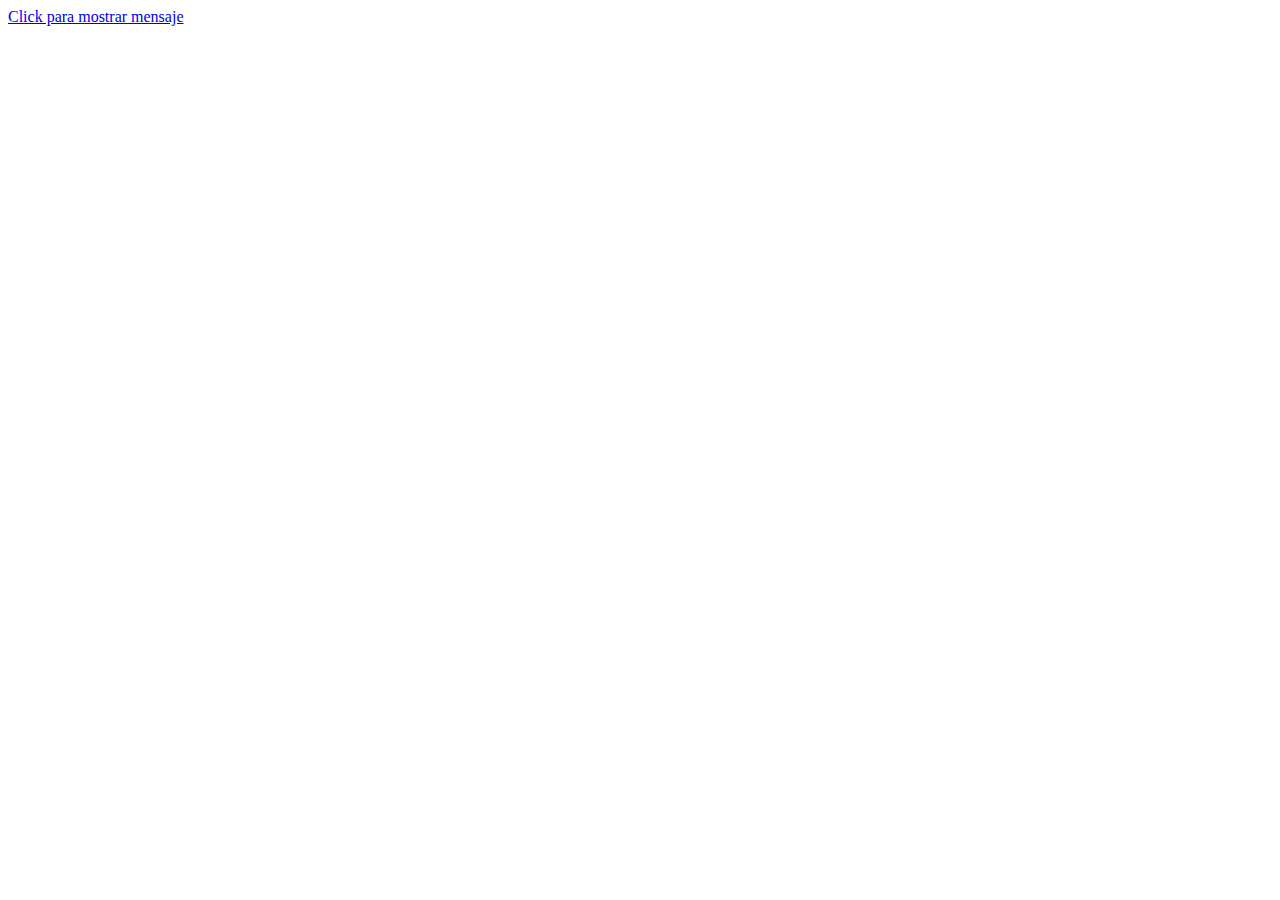
<file: css/index.html>
<!DOCTYPE html>
<html>
<head>
	<title>Javasscricio</title>
	<script type="text/javascript">
		
		function holamundo() {

			alert("!Hola Mundo!");
		}


	</script>
</head>
<body>

<a href="#" onclick="holamundo()">Click para mostrar mensaje</a>

</body>
</html>
</file>
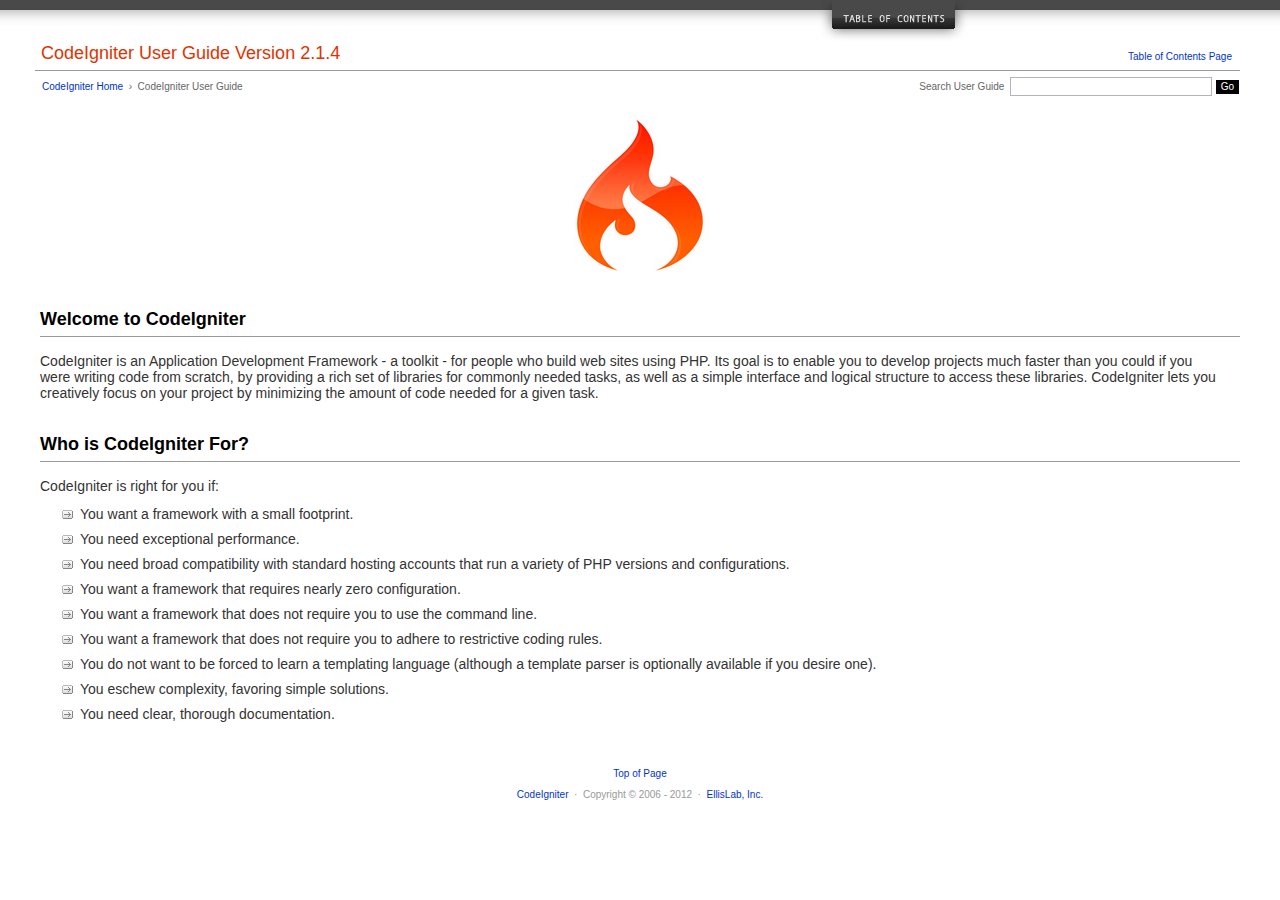
<file: user_guide/index.html>
<!DOCTYPE html PUBLIC "-//W3C//DTD XHTML 1.0 Transitional//EN" "http://www.w3.org/TR/xhtml1/DTD/xhtml1-transitional.dtd">
<html xmlns="http://www.w3.org/1999/xhtml" xml:lang="en" lang="en">
<head>

<meta http-equiv="Content-Type" content="text/html; charset=utf-8" />
<title>Welcome to CodeIgniter : CodeIgniter User Guide</title>

<style type='text/css' media='all'>@import url('userguide.css');</style>
<link rel='stylesheet' type='text/css' media='all' href='userguide.css' />

<script type="text/javascript" src="nav/nav.js"></script>
<script type="text/javascript" src="nav/prototype.lite.js"></script>
<script type="text/javascript" src="nav/moo.fx.js"></script>
<script type="text/javascript" src="nav/user_guide_menu.js"></script>

<meta http-equiv='expires' content='-1' />
<meta http-equiv= 'pragma' content='no-cache' />
<meta name='robots' content='all' />
<meta name='author' content='ExpressionEngine Dev Team' />
<meta name='description' content='CodeIgniter User Guide' />

</head>
<body>

<!-- START NAVIGATION -->
<div id="nav"><div id="nav_inner"><script type="text/javascript">create_menu('null');</script></div></div>
<div id="nav2"><a name="top"></a><a href="javascript:void(0);" onclick="myHeight.toggle();"><img src="images/nav_toggle_darker.jpg" width="154" height="43" border="0" title="Toggle Table of Contents" alt="Toggle Table of Contents" /></a></div>
<div id="masthead">
<table cellpadding="0" cellspacing="0" border="0" style="width:100%">
<tr>
<td><h1>CodeIgniter User Guide Version 2.1.4</h1></td>
<td id="breadcrumb_right"><a href="toc.html">Table of Contents Page</a></td>
</tr>
</table>
</div>
<!-- END NAVIGATION -->


<table cellpadding="0" cellspacing="0" border="0" style="width:100%">
<tr>
<td id="breadcrumb">
<a href="http://codeigniter.com/">CodeIgniter Home</a> &nbsp;&#8250;&nbsp; CodeIgniter User Guide
</td>
<td id="searchbox"><form method="get" action="http://www.google.com/search"><input type="hidden" name="as_sitesearch" id="as_sitesearch" value="ellislab.com/codeigniter/user-guide/" />Search User Guide&nbsp; <input type="text" class="input" style="width:200px;" name="q" id="q" size="31" maxlength="255" value="" />&nbsp;<input type="submit" class="submit" name="sa" value="Go" /></form></td>
</tr>
</table>



<br clear="all" />

<div class="center"><img src="images/ci_logo_flame.jpg" width="150" height="164" border="0" alt="CodeIgniter" /></div>


<!-- START CONTENT -->
<div id="content">



<h2>Welcome to CodeIgniter</h2>

<p>CodeIgniter is an Application Development Framework - a toolkit - for people who build web sites using PHP.
Its goal is to enable you to develop projects much faster than you could if you were writing code
from scratch, by providing a rich set of libraries for commonly needed tasks, as well as a simple interface and
logical structure to access these libraries. CodeIgniter lets you creatively focus on your project by
minimizing the amount of code needed for a given task.</p>


<h2>Who is CodeIgniter For?</h2>

<p>CodeIgniter is right for you if:</p>

<ul>
<li>You want a framework with a small footprint.</li>
<li>You need exceptional performance.</li>
<li>You need broad compatibility with standard hosting accounts that run a variety of PHP versions and configurations.</li>
<li>You want a framework that requires nearly zero configuration.</li>
<li>You want a framework that does not require you to use the command line.</li>
<li>You want a framework that does not require you to adhere to restrictive coding rules.</li>
<li>You do not want to be forced to learn a templating language (although a template parser is optionally available if you desire one).</li>
<li>You eschew complexity, favoring simple solutions.</li>
<li>You need clear, thorough documentation.</li>
</ul>


</div>
<!-- END CONTENT -->


<div id="footer">
<p><a href="#top">Top of Page</a></p>
<p><a href="http://codeigniter.com">CodeIgniter</a> &nbsp;&middot;&nbsp; Copyright &#169; 2006 - 2012 &nbsp;&middot;&nbsp; <a href="http://ellislab.com/">EllisLab, Inc.</a></p>
</div>



</body>
</html>
</file>
<file: user_guide/userguide.css>
body {
 margin: 0;
 padding: 0;
 font-family: Lucida Grande, Verdana, Geneva, Sans-serif;
 font-size: 14px;
 color: #333;
 background-color: #fff;
}

a {
 color: #0134c5;
 background-color: transparent;
 text-decoration: none;
 font-weight: normal;
 outline-style: none;
}
a:visited {
 color: #0134c5;
 background-color: transparent;
 text-decoration: none;
 outline-style: none;
}
a:hover {
 color: #000;
 text-decoration: none;
 background-color: transparent;
 outline-style: none;
}

#breadcrumb {
 float: left;
 background-color: transparent;
 margin: 10px 0 0 42px;
 padding: 0;
 font-size: 10px;
 color: #666;
}
#breadcrumb_right {
 float: right;
 width: 175px;
 background-color: transparent;
 padding: 8px 8px 3px 0;
 text-align: right;
 font-size: 10px;
 color: #666;
}
#nav {
 background-color: #494949;
 margin: 0;
 padding: 0;
}
#nav2 {
 background: #fff url(images/nav_bg_darker.jpg) repeat-x left top;
 padding: 0 310px 0 0;
 margin: 0;
 text-align: right;
}
#nav_inner {
 background-color: transparent;
 padding: 8px 12px 0 20px;
 margin: 0;
 font-family: Lucida Grande, Verdana, Geneva, Sans-serif;
 font-size: 11px;
}

#nav_inner h3 {
 font-size: 12px;
 color: #fff;
 margin: 0;
 padding: 0;
}

#nav_inner .td_sep {
 background: transparent url(images/nav_separator_darker.jpg) repeat-y left top;
 width: 25%;
 padding: 0 0 0 20px;
}
#nav_inner .td {
 width: 25%;
}
#nav_inner p {
 color: #eee;
 background-color: transparent;
 padding:0;
 margin: 0 0 10px 0;
}
#nav_inner ul {
 list-style-image: url(images/arrow.gif);
 padding: 0 0 0 18px;
 margin: 8px 0 12px 0;
}
#nav_inner li {
 padding: 0;
 margin: 0 0 4px 0;
}

#nav_inner a {
 color: #eee;
 background-color: transparent;
 text-decoration: none;
 font-weight: normal;
 outline-style: none;
}

#nav_inner a:visited {
 color: #eee;
 background-color: transparent;
 text-decoration: none;
 outline-style: none;
}

#nav_inner a:hover {
 color: #ccc;
 text-decoration: none;
 background-color: transparent;
 outline-style: none;
}

#masthead {
 margin: 0 40px 0 35px;
 padding: 0 0 0 6px;
 border-bottom: 1px solid #999;
}

#masthead h1 {
background-color: transparent;
color: #e13300;
font-size: 18px;
font-weight: normal;
margin: 0;
padding: 0 0 6px 0;
}

#searchbox {
 background-color: transparent;
 padding: 6px 40px 0 0;
 text-align: right;
 font-size: 10px;
 color: #666;
}

#img_welcome {
 border-bottom: 1px solid #D0D0D0;
 margin: 0 40px 0 40px;
 padding: 0;
 text-align: center;
}

#content {
 margin: 20px 40px 0 40px;
 padding: 0;
}

#content p {
 margin: 12px 20px 12px 0;
}

#content h1 {
color: #e13300;
border-bottom: 1px solid #666;
background-color: transparent;
font-weight: normal;
font-size: 24px;
margin: 0 0 20px 0;
padding: 3px 0 7px 3px;
}

#content h2 {
 background-color: transparent;
 border-bottom: 1px solid #999;
 color: #000;
 font-size: 18px;
 font-weight: bold;
 margin: 28px 0 16px 0;
 padding: 5px 0 6px 0;
}

#content h3 {
 background-color: transparent;
 color: #333;
 font-size: 16px;
 font-weight: bold;
 margin: 16px 0 15px 0;
 padding: 0 0 0 0;
}

#content h4 {
 background-color: transparent;
 color: #444;
 font-size: 14px;
 font-weight: bold;
 margin: 22px 0 0 0;
 padding: 0 0 0 0;
}

#content img {
 margin: auto;
 padding: 0;
}

#content code {
 font-family: Monaco, Verdana, Sans-serif;
 font-size: 12px;
 background-color: #f9f9f9;
 border: 1px solid #D0D0D0;
 color: #002166;
 display: block;
 margin: 14px 0 14px 0;
 padding: 12px 10px 12px 10px;
}

#content pre {
 font-family: Monaco, Verdana, Sans-serif;
 font-size: 12px;
 background-color: #f9f9f9;
 border: 1px solid #D0D0D0;
 color: #002166;
 display: block;
 margin: 14px 0 14px 0;
 padding: 12px 10px 12px 10px;
}

#content .path {
 background-color: #EBF3EC;
 border: 1px solid #99BC99;
 color: #005702;
 text-align: center;
 margin: 0 0 14px 0;
 padding: 5px 10px 5px 8px;
}

#content dfn {
 font-family: Lucida Grande, Verdana, Geneva, Sans-serif;
 color: #00620C;
 font-weight: bold;
 font-style: normal;
}
#content var {
 font-family: Lucida Grande, Verdana, Geneva, Sans-serif;
 color: #8F5B00;
 font-weight: bold;
 font-style: normal;
}
#content samp {
 font-family: Lucida Grande, Verdana, Geneva, Sans-serif;
 color: #480091;
 font-weight: bold;
 font-style: normal;
}
#content kbd {
 font-family: Lucida Grande, Verdana, Geneva, Sans-serif;
 color: #A70000;
 font-weight: bold;
 font-style: normal;
}

#content ul {
 list-style-image: url(images/arrow.gif);
 margin: 10px 0 12px 0;
}

li.reactor {
 list-style-image: url(images/reactor-bullet.png);
}
#content li {
 margin-bottom: 9px;
}

#content li p {
 margin-left: 0;
 margin-right: 0;
}

#content .tableborder {
 border: 1px solid #999;
}
#content th {
 font-weight: bold;
 text-align: left;
 font-size: 12px;
 background-color: #666;
 color: #fff;
 padding: 4px;
}

#content .td {
 font-weight: normal;
 font-size: 12px;
 padding: 6px;
 background-color: #f3f3f3;
}

#content .tdpackage {
 font-weight: normal;
 font-size: 12px;
}

#content .important {
 background: #FBE6F2;
 border: 1px solid #D893A1;
 color: #333;
 margin: 10px 0 5px 0;
 padding: 10px;
}

#content .important p {
 margin: 6px 0 8px 0;
 padding: 0;
}

#content .important .leftpad {
 margin: 6px 0 8px 0;
 padding-left: 20px;
}

#content .critical {
 background: #FBE6F2;
 border: 1px solid #E68F8F;
 color: #333;
 margin: 10px 0 5px 0;
 padding: 10px;
}

#content .critical p {
 margin: 5px 0 6px 0;
 padding: 0;
}


#footer {
background-color: transparent;
font-size: 10px;
padding: 16px 0 15px 0;
margin: 20px 0 0 0;
text-align: center;
}

#footer p {
 font-size: 10px;
 color: #999;
 text-align: center;
}
#footer address {
 font-style: normal;
}

.center {
 text-align: center;
}

img {
 padding:0;
 border: 0;
 margin: 0;
}

.nopad {
 padding:0;
 border: 0;
 margin: 0;
}


form {
 margin: 0;
 padding: 0;
}

.input {
 font-family: Lucida Grande, Verdana, Geneva, Sans-serif;
 font-size: 11px;
 color: #333;
 border: 1px solid #B3B4BD;
 width: 100%;
 font-size: 11px;
 height: 1.5em;
 padding: 0;
 margin: 0;
}

.textarea {
 font-family: Lucida Grande, Verdana, Geneva, Sans-serif;
 font-size: 14px;
 color: #143270;
 background-color: #f9f9f9;
 border: 1px solid #B3B4BD;
 width: 100%;
 padding: 6px;
 margin: 0;
}

.select {
 background-color: #fff;
 font-size:  11px;
 font-weight: normal;
 color: #333;
 padding: 0;
 margin: 0 0 3px 0;
}

.checkbox {
 background-color: transparent;
 padding: 0;
 border: 0;
}

.submit {
 background-color: #000;
 color: #fff;
 font-weight: normal;
 font-size: 10px;
 border: 1px solid #fff;
 margin: 0;
 padding: 1px 5px 2px 5px;
}
</file>
